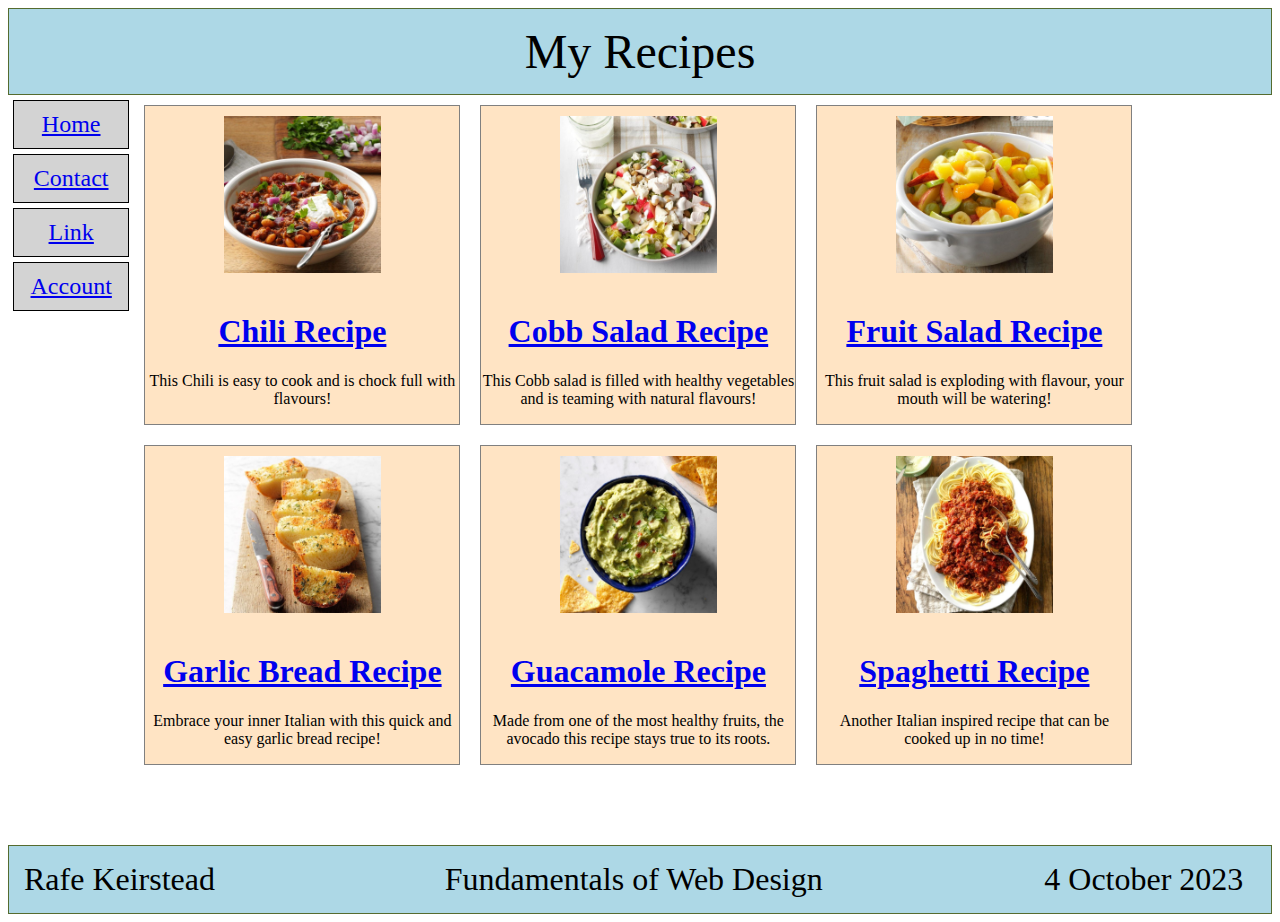
<file: index.html>
<!DOCTYPE html>
<html lang="en">
	<head>
		<link
			href="https://cdn.jsdelivr.net/npm/bootstrap@5.3.2/dist/css/bootstrap.min.css"
			rel="stylesheet"
			integrity="sha384-T3c6CoIi6uLrA9TneNEoa7RxnatzjcDSCmG1MXxSR1GAsXEV/Dwwykc2MPK8M2HN"
			crossorigin="anonymous" />
		<meta charset="UTF-8" />
		<meta name="viewport" content="width=device-width, initial-scale=1.0" />
		<link rel="stylesheet" href="stylesheet.css" />
		<title>Recipes - Homepage</title>
	</head>
	<body>
		<div id="header">My Recipes</div>
		<div id="col">
			<div><a href="index.html">Home</a></div>
			<div>
				<a href="contact.html">Contact</a>
			</div>
			<div>
				<a
					href="https://www.tasteofhome.com/collection/easy-recipes-to-know-by-heart/"
					>Link</a
				>
			</div>
			<div>
				<a
					href="https://chatelaine.com/food/trends/best-canadian-instagram-food-accounts/"
					>Account</a
				>
			</div>
		</div>

		<div class="card">
			<img src="./pics/chili.jpg" alt="Bowl of Chili" />
			<h1><a href="chili.html">Chili Recipe</a></h1>
			<p>This Chili is easy to cook and is chock full with flavours!</p>
		</div>

		<div class="card">
			<img src="./pics/cobbsalad.jpg" alt="Cobb Salad" />
			<h1><a href="cobb.html">Cobb Salad Recipe</a></h1>
			<p>
				This Cobb salad is filled with healthy vegetables and is teaming with
				natural flavours!
			</p>
		</div>

		<div class="card">
			<img src="./pics/fruitsalad.jpg" alt="Fruit Salad" />
			<h1><a href="fruit.html">Fruit Salad Recipe</a></h1>
			<p>
				This fruit salad is exploding with flavour, your mouth will be watering!
			</p>
		</div>

		<div class="card">
			<img src="./pics/garlicbread.jpg" alt="Garlic Bread" />
			<h1><a href="gbread.html">Garlic Bread Recipe</a></h1>
			<p>
				Embrace your inner Italian with this quick and easy garlic bread recipe!
			</p>
		</div>

		<div class="card">
			<img src="./pics/guacamole.jpg" alt="Guacamole" />
			<h1><a href="guac.html">Guacamole Recipe</a></h1>
			<p>
				Made from one of the most healthy fruits, the avocado this recipe stays
				true to its roots.
			</p>
		</div>

		<div class="card">
			<img src="./pics/spaghetti.jpg" alt="Spaghetti" />
			<h1><a href="spaghetti.html">Spaghetti Recipe</a></h1>
			<p>Another Italian inspired recipe that can be cooked up in no time!</p>
		</div>

		<div id="footer">
			<div>Rafe Keirstead</div>
			<div>Fundamentals of Web Design</div>
			<div>4 October 2023</div>
		</div>
	</body>
</html>
</file>
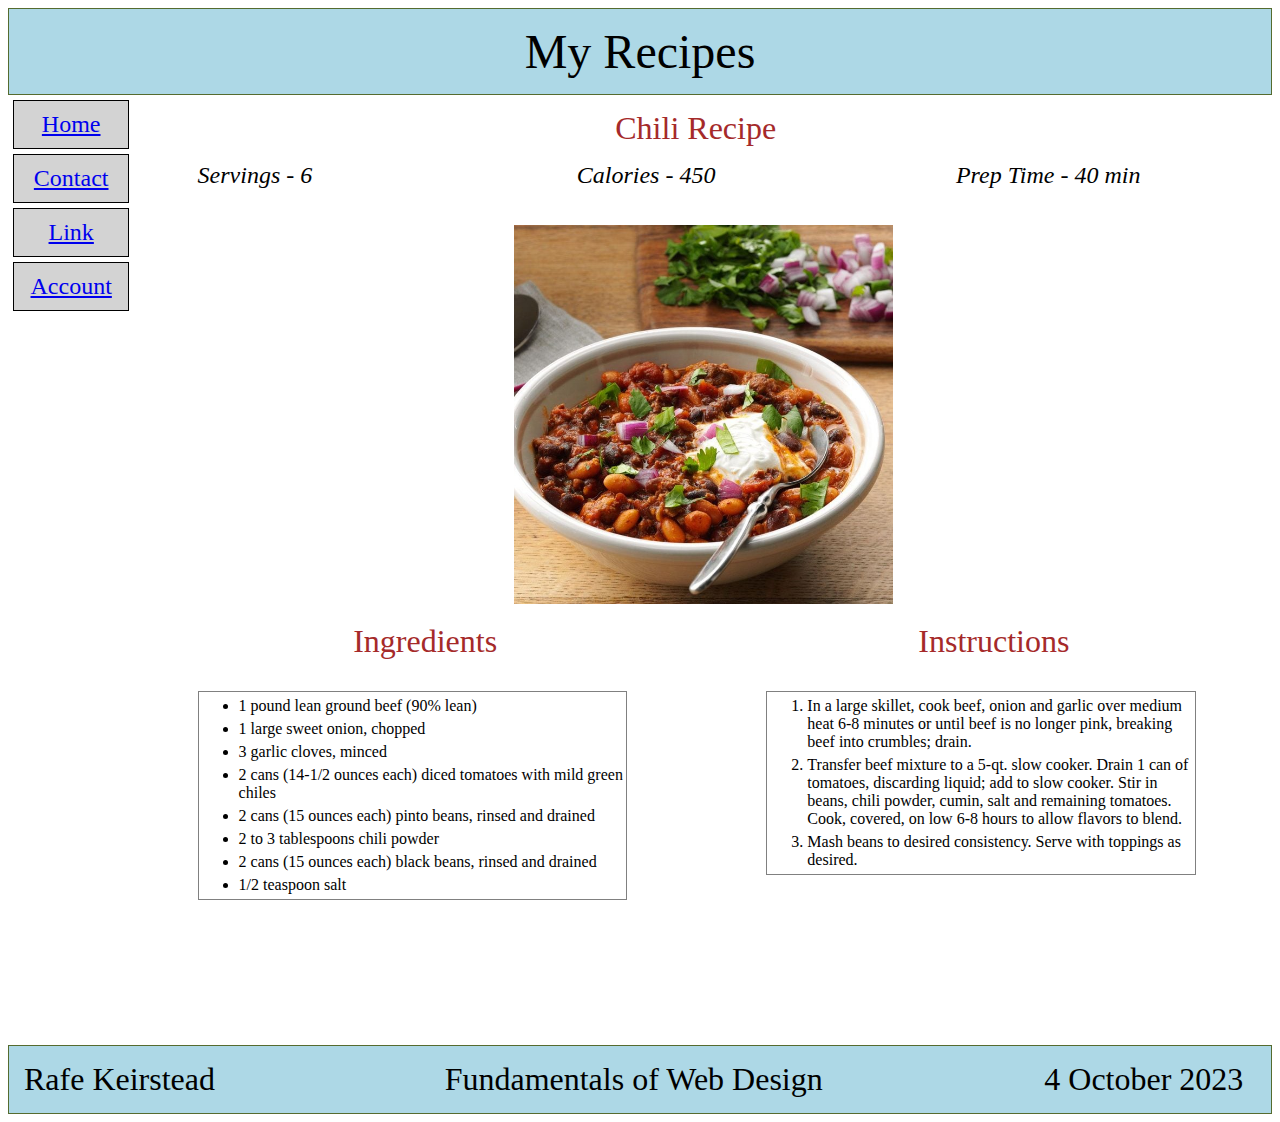
<file: chili.html>
<!DOCTYPE html>
<html lang="en">
	<head>
		<meta charset="UTF-8" />
		<meta name="viewport" content="width=device-width, initial-scale=1.0" />
		<title>Chili Recipe</title>
		<link rel="stylesheet" href="pagestyle.css" />
	</head>
	<body>
		<div id="header">My Recipes</div>
		<div id="col">
			<div><a href="index.html">Home</a></div>
			<div>
				<a href="https://www.disfrutarbarcelona.com/bookings">Contact</a>
			</div>
			<div>
				<a
					href="https://www.tasteofhome.com/collection/easy-recipes-to-know-by-heart/"
					>Link</a
				>
			</div>
			<div>
				<a
					href="https://chatelaine.com/food/trends/best-canadian-instagram-food-accounts/"
					>Account</a
				>
			</div>
		</div>

		<div id="res">
			<div>Chili Recipe</div>
			<div>Servings - 6</div>
			<div>Calories - 450</div>
			<div>Prep Time - 40 min</div>

			<div><img src="./pics/chili.jpg" alt="Chili" /></div>

			<div class="box">
				<div>Ingredients</div>
				<ul>
					<li>1 pound lean ground beef (90% lean)</li>
					<li>1 large sweet onion, chopped</li>
					<li>3 garlic cloves, minced</li>
					<li>
						2 cans (14-1/2 ounces each) diced tomatoes with mild green chiles
					</li>
					<li>2 cans (15 ounces each) pinto beans, rinsed and drained</li>
					<li>2 to 3 tablespoons chili powder</li>
					<li>2 cans (15 ounces each) black beans, rinsed and drained</li>
					<li>1/2 teaspoon salt</li>
				</ul>
			</div>

			<div class="box">
				<div>Instructions</div>
				<ol>
					<li>
						In a large skillet, cook beef, onion and garlic over medium heat 6-8
						minutes or until beef is no longer pink, breaking beef into
						crumbles; drain.
					</li>
					<li>
						Transfer beef mixture to a 5-qt. slow cooker. Drain 1 can of
						tomatoes, discarding liquid; add to slow cooker. Stir in beans,
						chili powder, cumin, salt and remaining tomatoes. Cook, covered, on
						low 6-8 hours to allow flavors to blend.
					</li>
					<li>
						Mash beans to desired consistency. Serve with toppings as desired.
					</li>
				</ol>
			</div>
		</div>

		<div id="footer">
			<div>Rafe Keirstead</div>
			<div>Fundamentals of Web Design</div>
			<div>4 October 2023</div>
		</div>
	</body>
</html>
</file>
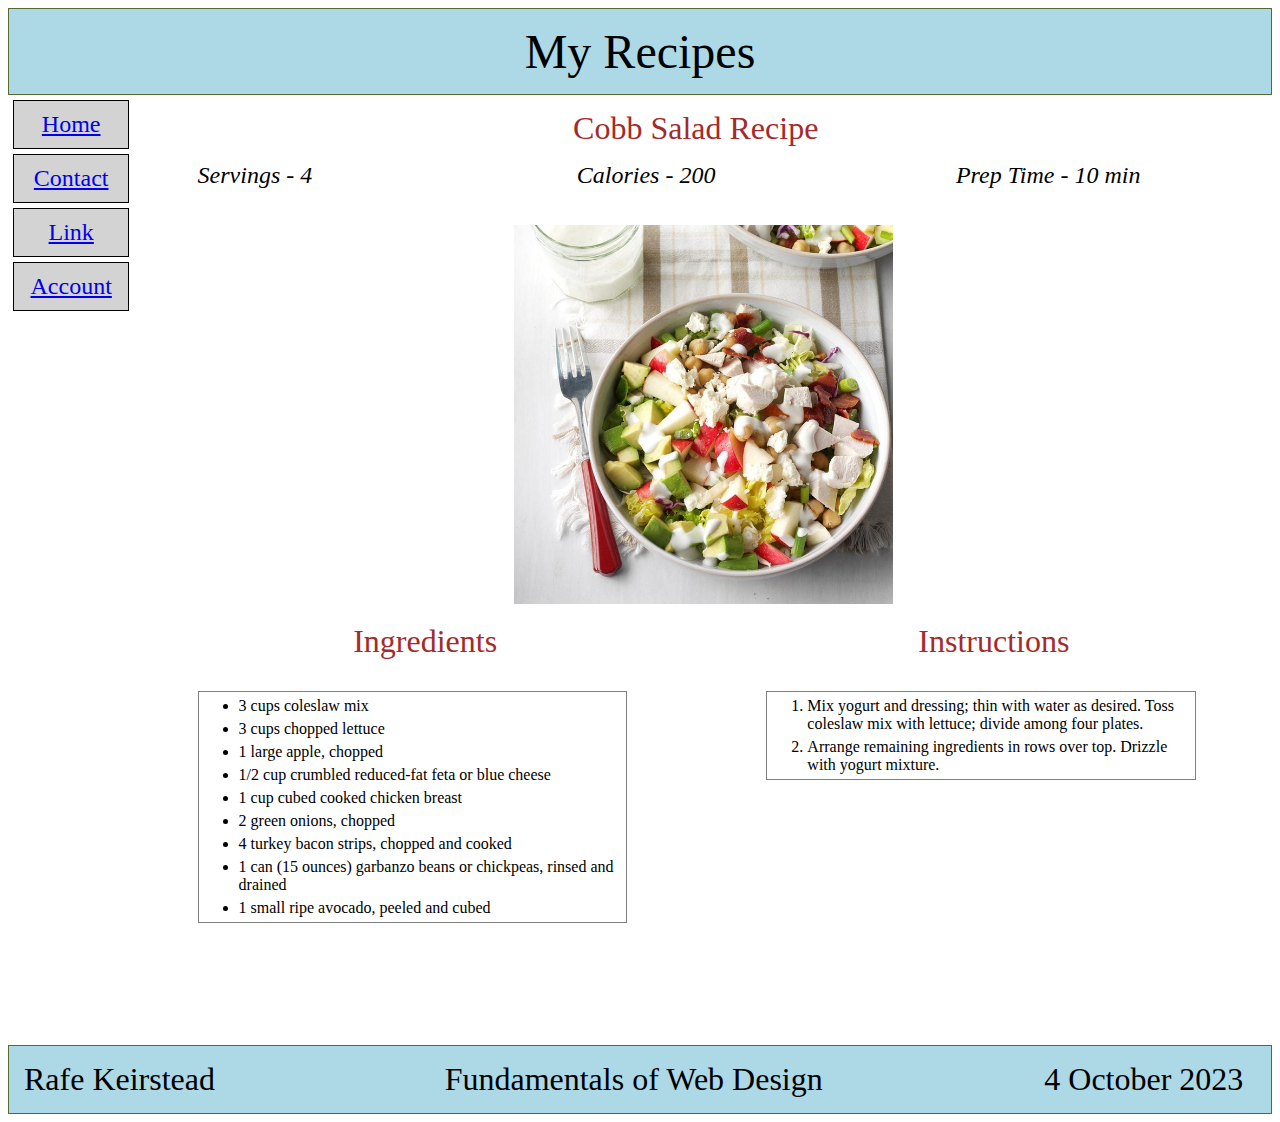
<file: cobb.html>
<!DOCTYPE html>
<html lang="en">
	<head>
		<meta charset="UTF-8" />
		<meta name="viewport" content="width=device-width, initial-scale=1.0" />
		<title>Cobb Salad Recipe</title>
		<link rel="stylesheet" href="pagestyle.css" />
	</head>
	<body>
		<div id="header">My Recipes</div>
		<div id="col">
			<div><a href="index.html">Home</a></div>
			<div>
				<a href="https://www.disfrutarbarcelona.com/bookings">Contact</a>
			</div>
			<div>
				<a
					href="https://www.tasteofhome.com/collection/easy-recipes-to-know-by-heart/"
					>Link</a
				>
			</div>
			<div>
				<a
					href="https://chatelaine.com/food/trends/best-canadian-instagram-food-accounts/"
					>Account</a
				>
			</div>
		</div>

		<div id="res">
			<div>Cobb Salad Recipe</div>
			<div>Servings - 4</div>
			<div>Calories - 200</div>
			<div>Prep Time - 10 min</div>

			<div><img src="./pics/cobbsalad.jpg" alt="Cobb salad" /></div>

			<div class="box">
				<div>Ingredients</div>
				<ul>
					<li>3 cups coleslaw mix</li>
					<li>3 cups chopped lettuce</li>
					<li>1 large apple, chopped</li>
					<li>1/2 cup crumbled reduced-fat feta or blue cheese</li>
					<li>1 cup cubed cooked chicken breast</li>
					<li>2 green onions, chopped</li>
					<li>4 turkey bacon strips, chopped and cooked</li>
					<li>
						1 can (15 ounces) garbanzo beans or chickpeas, rinsed and drained
					</li>
					<li>1 small ripe avocado, peeled and cubed</li>
				</ul>
			</div>

			<div class="box">
				<div>Instructions</div>
				<ol>
					<li>
						Mix yogurt and dressing; thin with water as desired. Toss coleslaw
						mix with lettuce; divide among four plates.
					</li>
					<li>
						Arrange remaining ingredients in rows over top. Drizzle with yogurt
						mixture.
					</li>
				</ol>
			</div>
		</div>

		<div id="footer">
			<div>Rafe Keirstead</div>
			<div>Fundamentals of Web Design</div>
			<div>4 October 2023</div>
		</div>
	</body>
</html>
</file>
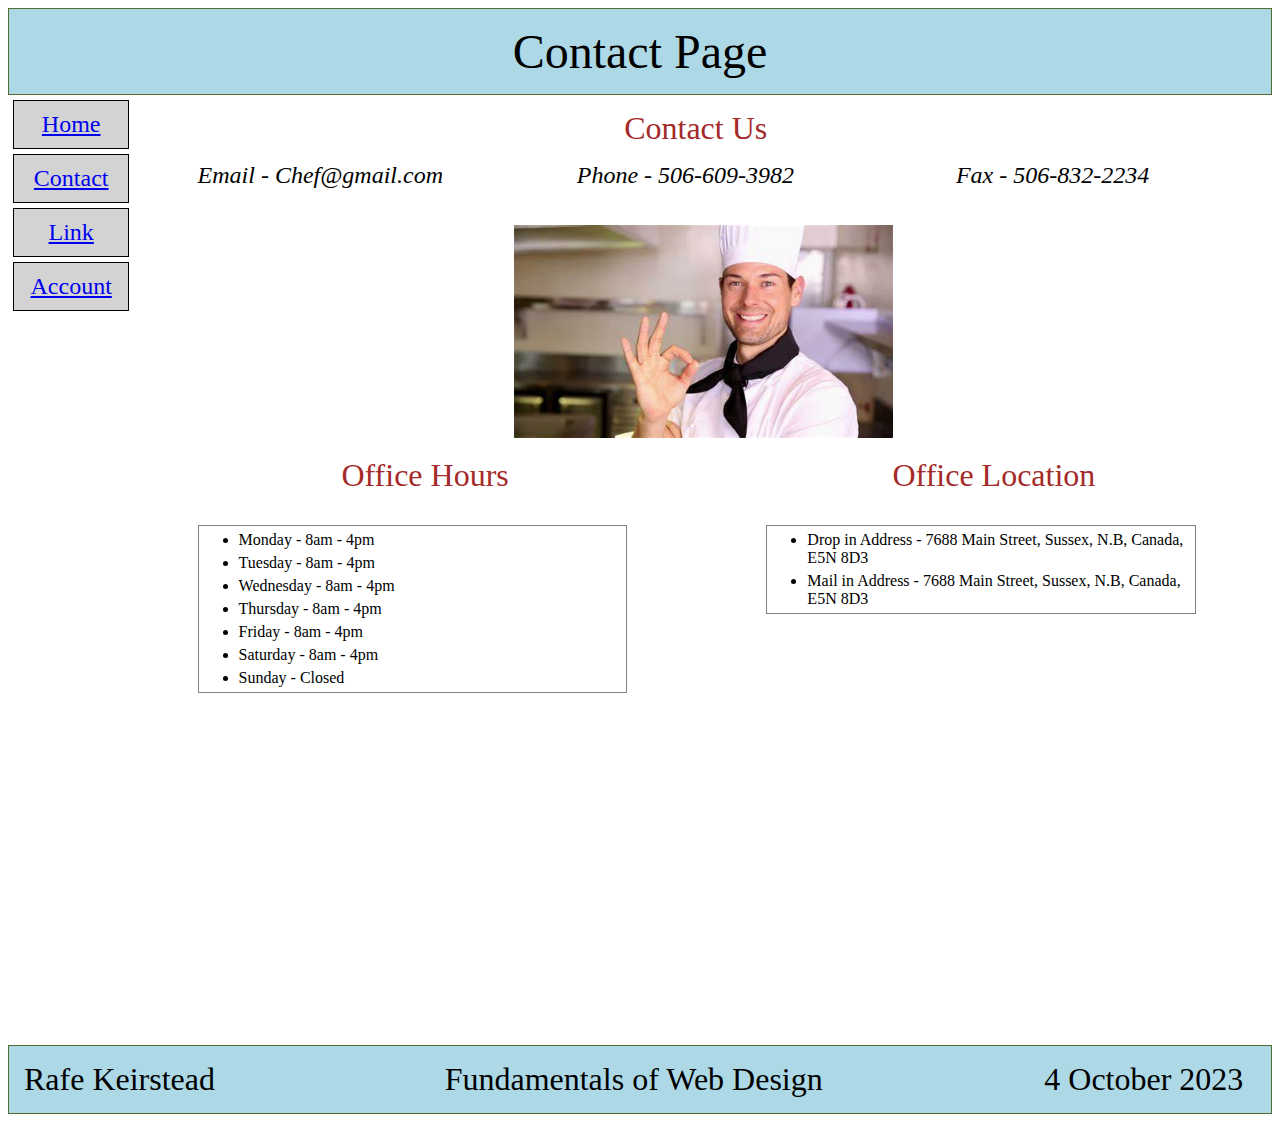
<file: contact.html>
<!DOCTYPE html>
<html lang="en">
	<head>
		<meta charset="UTF-8" />
		<meta name="viewport" content="width=device-width, initial-scale=1.0" />
		<link rel="stylesheet" href="pagestyle.css" />
		<title>Contact Page</title>
	</head>
	<body>
		<div id="header">Contact Page</div>
		<div id="col">
			<div><a href="index.html">Home</a></div>
			<div>
				<a href="contact.html">Contact</a>
			</div>
			<div>
				<a
					href="https://www.tasteofhome.com/collection/easy-recipes-to-know-by-heart/"
					>Link</a
				>
			</div>
			<div>
				<a
					href="https://chatelaine.com/food/trends/best-canadian-instagram-food-accounts/"
					>Account</a
				>
			</div>
		</div>

		<div id="res">
			<div>Contact Us</div>
			<div>Email - Chef@gmail.com</div>
			<div>Phone - 506-609-3982</div>
			<div>Fax - 506-832-2234</div>

			<div><img src="./pics/chef.jpg" alt="Chef" /></div>

			<div class="box">
				<div>Office Hours</div>
				<ul>
					<li>Monday - 8am - 4pm</li>
					<li>Tuesday - 8am - 4pm</li>
					<li>Wednesday - 8am - 4pm</li>
					<li>Thursday - 8am - 4pm</li>
					<li>Friday - 8am - 4pm</li>
					<li>Saturday - 8am - 4pm</li>
					<li>Sunday - Closed</li>
				</ul>
			</div>

			<div class="box">
				<div>Office Location</div>
				<ul>
					<li>
						Drop in Address - 7688 Main Street, Sussex, N.B, Canada, E5N 8D3
					</li>
					<li>
						Mail in Address - 7688 Main Street, Sussex, N.B, Canada, E5N 8D3
					</li>
				</ul>
			</div>
		</div>

		<div id="footer">
			<div>Rafe Keirstead</div>
			<div>Fundamentals of Web Design</div>
			<div>4 October 2023</div>
		</div>
	</body>
</html>
</file>
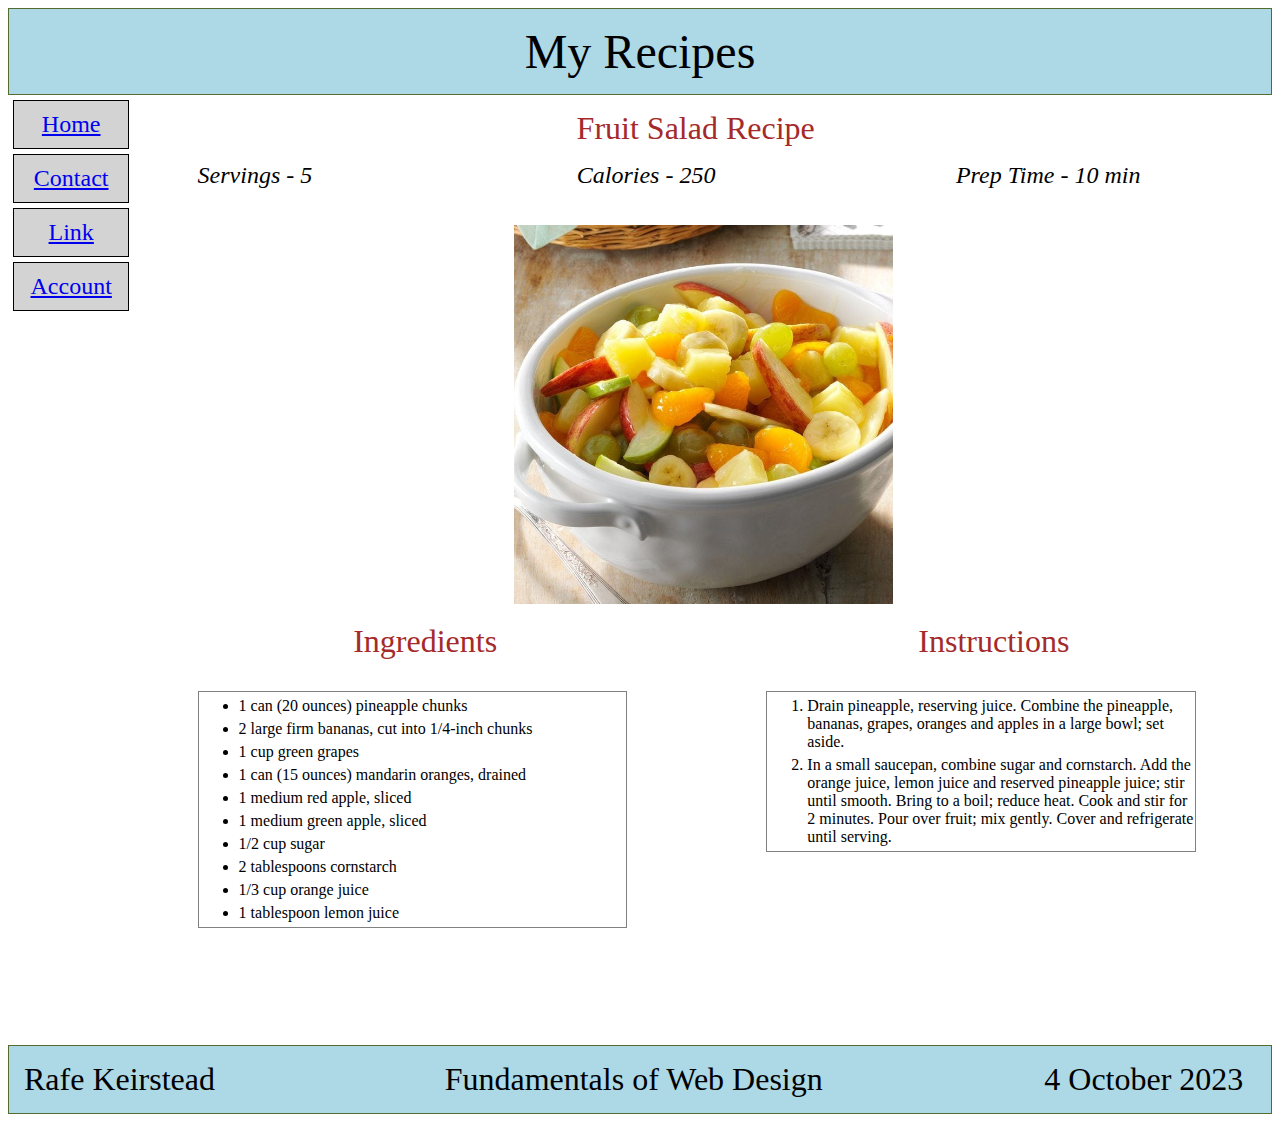
<file: fruit.html>
<!DOCTYPE html>
<html lang="en">
	<head>
		<meta charset="UTF-8" />
		<meta name="viewport" content="width=device-width, initial-scale=1.0" />
		<link rel="stylesheet" href="pagestyle.css" />
		<title>Fruit Salad Recipe</title>
	</head>
	<body>
		<div id="header">My Recipes</div>
		<div id="col">
			<div><a href="index.html">Home</a></div>
			<div>
				<a href="https://www.disfrutarbarcelona.com/bookings">Contact</a>
			</div>
			<div>
				<a
					href="https://www.tasteofhome.com/collection/easy-recipes-to-know-by-heart/"
					>Link</a
				>
			</div>
			<div>
				<a
					href="https://chatelaine.com/food/trends/best-canadian-instagram-food-accounts/"
					>Account</a
				>
			</div>
		</div>

		<div id="res">
			<div>Fruit Salad Recipe</div>
			<div>Servings - 5</div>
			<div>Calories - 250</div>
			<div>Prep Time - 10 min</div>

			<div><img src="./pics/fruitsalad.jpg" alt="Fruit" /></div>

			<div class="box">
				<div>Ingredients</div>
				<ul>
					<li>1 can (20 ounces) pineapple chunks</li>
					<li>2 large firm bananas, cut into 1/4-inch chunks</li>
					<li>1 cup green grapes</li>
					<li>1 can (15 ounces) mandarin oranges, drained</li>
					<li>1 medium red apple, sliced</li>
					<li>1 medium green apple, sliced</li>
					<li>1/2 cup sugar</li>
					<li>2 tablespoons cornstarch</li>
					<li>1/3 cup orange juice</li>
					<li>1 tablespoon lemon juice</li>
				</ul>
			</div>

			<div class="box">
				<div>Instructions</div>
				<ol>
					<li>
						Drain pineapple, reserving juice. Combine the pineapple, bananas,
						grapes, oranges and apples in a large bowl; set aside.
					</li>
					<li>
						In a small saucepan, combine sugar and cornstarch. Add the orange
						juice, lemon juice and reserved pineapple juice; stir until smooth.
						Bring to a boil; reduce heat. Cook and stir for 2 minutes. Pour over
						fruit; mix gently. Cover and refrigerate until serving.
					</li>
				</ol>
			</div>
		</div>

		<div id="footer">
			<div>Rafe Keirstead</div>
			<div>Fundamentals of Web Design</div>
			<div>4 October 2023</div>
		</div>
	</body>
</html>
</file>
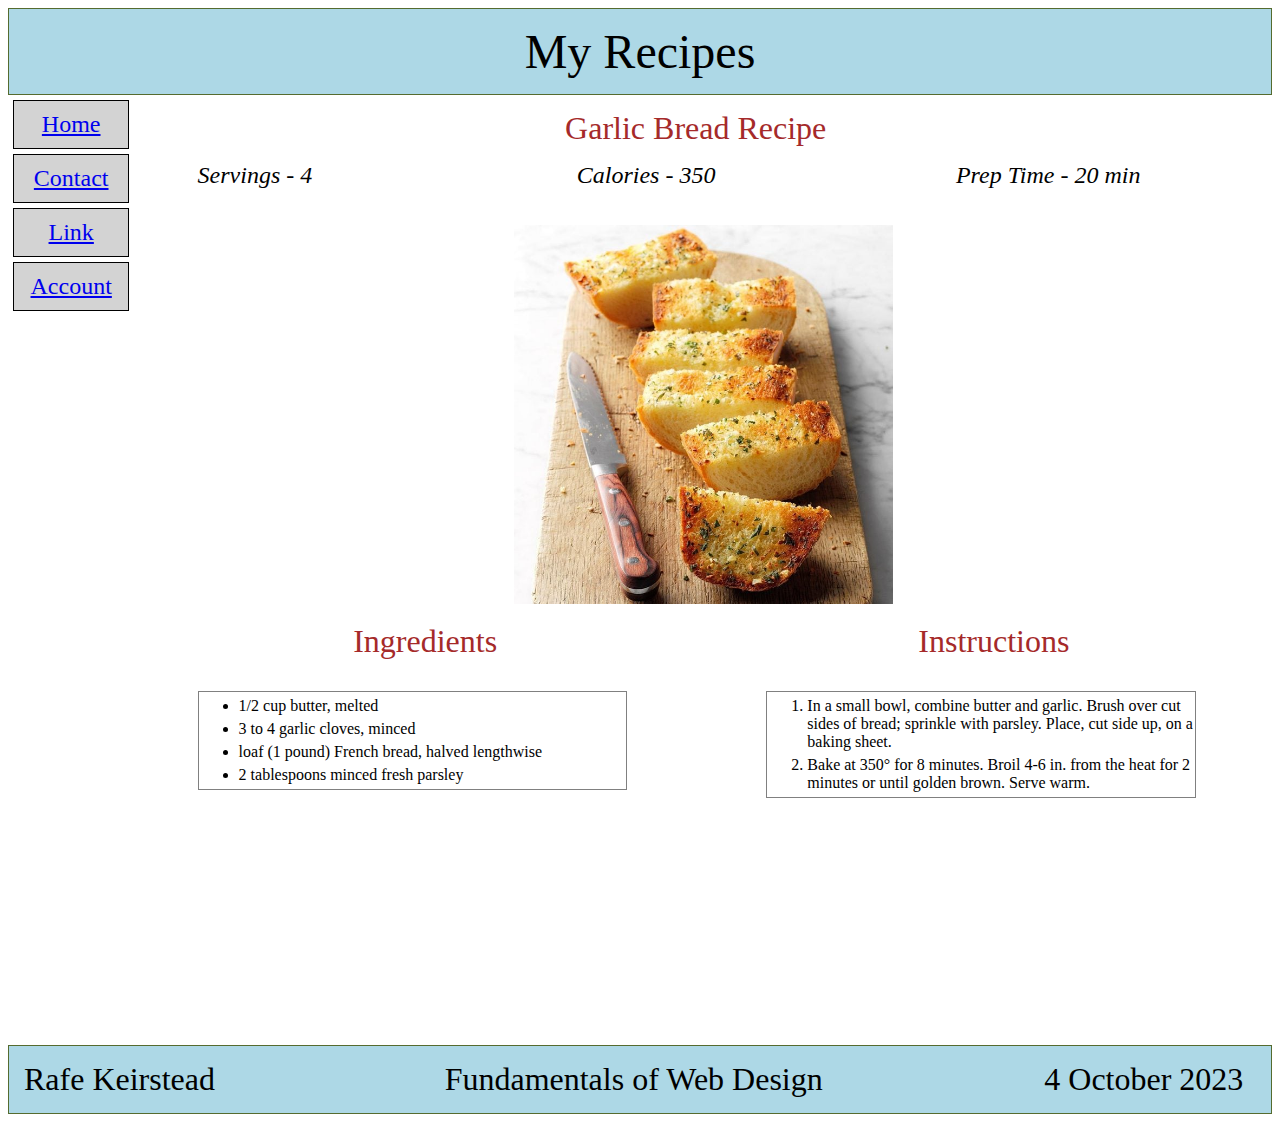
<file: gbread.html>
<!DOCTYPE html>
<html lang="en">
	<head>
		<meta charset="UTF-8" />
		<meta name="viewport" content="width=device-width, initial-scale=1.0" />
		<title>Garlic Bread Recipe</title>
		<link href="pagestyle.css" rel="stylesheet" />
	</head>
	<body>
		<div id="header">My Recipes</div>
		<div id="col">
			<div><a href="index.html">Home</a></div>
			<div>
				<a href="https://www.disfrutarbarcelona.com/bookings">Contact</a>
			</div>
			<div>
				<a
					href="https://www.tasteofhome.com/collection/easy-recipes-to-know-by-heart/"
					>Link</a
				>
			</div>
			<div>
				<a
					href="https://chatelaine.com/food/trends/best-canadian-instagram-food-accounts/"
					>Account</a
				>
			</div>
		</div>

		<div id="res">
			<div>Garlic Bread Recipe</div>
			<div>Servings - 4</div>
			<div>Calories - 350</div>
			<div>Prep Time - 20 min</div>

			<div><img src="./pics/garlicbread.jpg" alt="Garlic Bread" /></div>

			<div class="box">
				<div>Ingredients</div>
				<ul>
					<li>1/2 cup butter, melted</li>
					<li>3 to 4 garlic cloves, minced</li>
					<li>loaf (1 pound) French bread, halved lengthwise</li>
					<li>2 tablespoons minced fresh parsley</li>
				</ul>
			</div>

			<div class="box">
				<div>Instructions</div>
				<ol>
					<li>
						In a small bowl, combine butter and garlic. Brush over cut sides of
						bread; sprinkle with parsley. Place, cut side up, on a baking sheet.
					</li>
					<li>
						Bake at 350° for 8 minutes. Broil 4-6 in. from the heat for 2
						minutes or until golden brown. Serve warm.
					</li>
				</ol>
			</div>
		</div>

		<div id="footer">
			<div>Rafe Keirstead</div>
			<div>Fundamentals of Web Design</div>
			<div>4 October 2023</div>
		</div>
	</body>
</html>
</file>
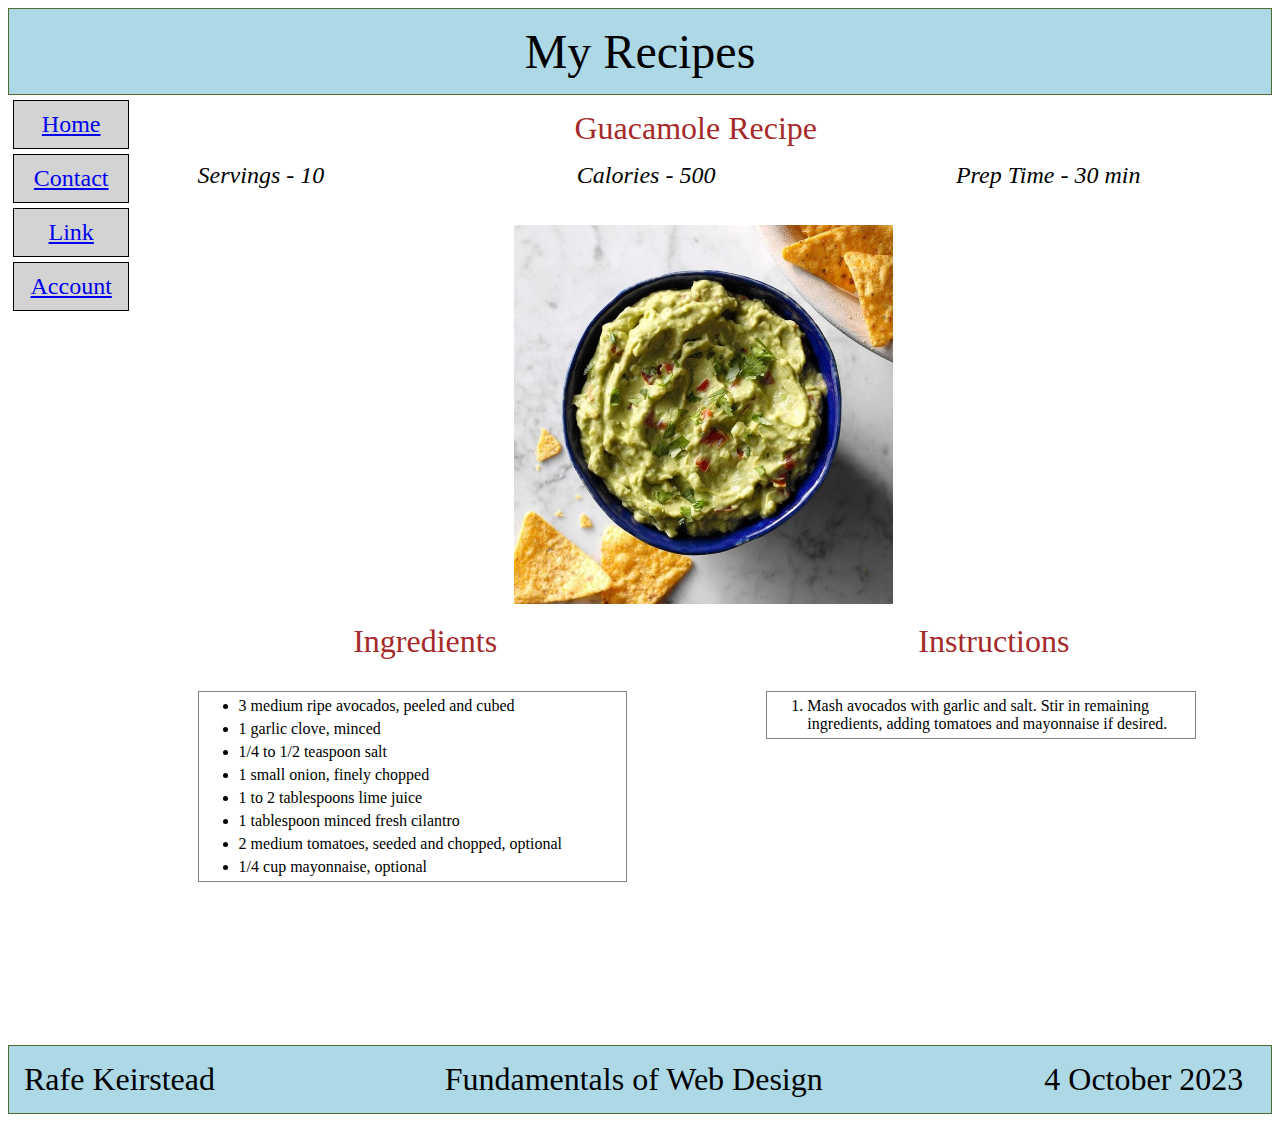
<file: guac.html>
<!DOCTYPE html>
<html lang="en">
	<head>
		<meta charset="UTF-8" />
		<meta name="viewport" content="width=device-width, initial-scale=1.0" />
		<title>Guacamole Recipe</title>
		<link href="pagestyle.css" rel="stylesheet" />
	</head>
	<body>
		<div id="header">My Recipes</div>
		<div id="col">
			<div><a href="index.html">Home</a></div>
			<div>
				<a href="https://www.disfrutarbarcelona.com/bookings">Contact</a>
			</div>
			<div>
				<a
					href="https://www.tasteofhome.com/collection/easy-recipes-to-know-by-heart/"
					>Link</a
				>
			</div>
			<div>
				<a
					href="https://chatelaine.com/food/trends/best-canadian-instagram-food-accounts/"
					>Account</a
				>
			</div>
		</div>

		<div id="res">
			<div>Guacamole Recipe</div>
			<div>Servings - 10</div>
			<div>Calories - 500</div>
			<div>Prep Time - 30 min</div>

			<div><img src="./pics/guacamole.jpg" alt="Guac" /></div>

			<div class="box">
				<div>Ingredients</div>
				<ul>
					<li>3 medium ripe avocados, peeled and cubed</li>
					<li>1 garlic clove, minced</li>
					<li>1/4 to 1/2 teaspoon salt</li>
					<li>1 small onion, finely chopped</li>
					<li>1 to 2 tablespoons lime juice</li>
					<li>1 tablespoon minced fresh cilantro</li>
					<li>2 medium tomatoes, seeded and chopped, optional</li>
					<li>1/4 cup mayonnaise, optional</li>
				</ul>
			</div>

			<div class="box">
				<div>Instructions</div>
				<ol>
					<li>
						Mash avocados with garlic and salt. Stir in remaining ingredients,
						adding tomatoes and mayonnaise if desired.
					</li>
				</ol>
			</div>
		</div>

		<div id="footer">
			<div>Rafe Keirstead</div>
			<div>Fundamentals of Web Design</div>
			<div>4 October 2023</div>
		</div>
	</body>
</html>
</file>
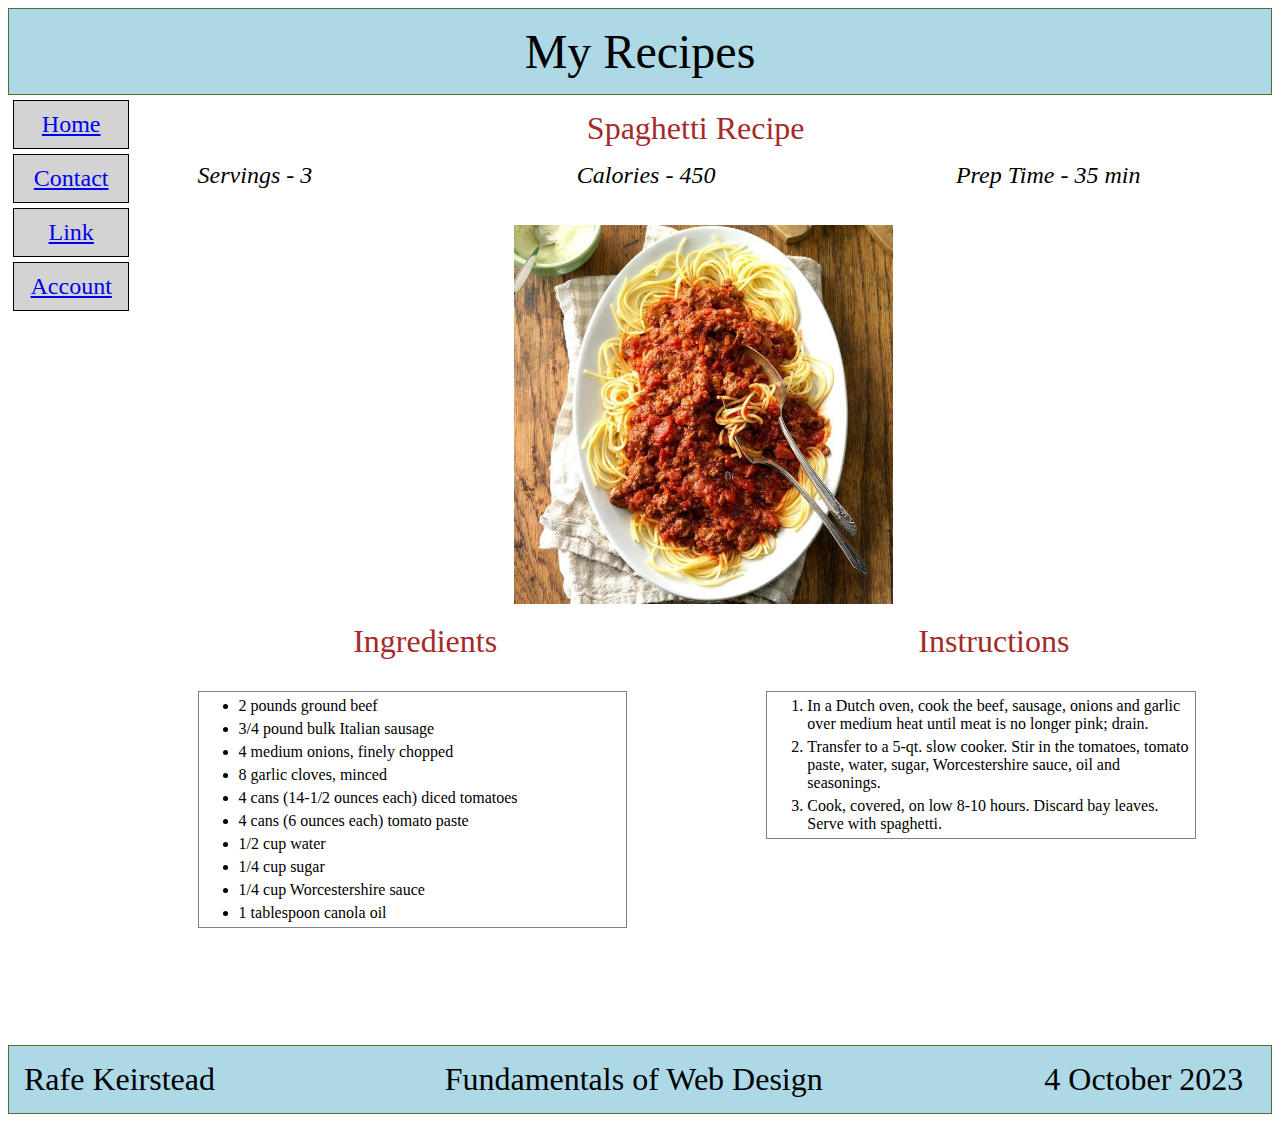
<file: spaghetti.html>
<!DOCTYPE html>
<html lang="en">
	<head>
		<meta charset="UTF-8" />
		<meta name="viewport" content="width=device-width, initial-scale=1.0" />
		<title>Spaghetti Recipe</title>
		<link href="pagestyle.css" rel="stylesheet" />
	</head>
	<body>
		<div id="header">My Recipes</div>
		<div id="col">
			<div><a href="index.html">Home</a></div>
			<div>
				<a href="https://www.disfrutarbarcelona.com/bookings">Contact</a>
			</div>
			<div>
				<a
					href="https://www.tasteofhome.com/collection/easy-recipes-to-know-by-heart/"
					>Link</a
				>
			</div>
			<div>
				<a
					href="https://chatelaine.com/food/trends/best-canadian-instagram-food-accounts/"
					>Account</a
				>
			</div>
		</div>

		<div id="res">
			<div>Spaghetti Recipe</div>
			<div>Servings - 3</div>
			<div>Calories - 450</div>
			<div>Prep Time - 35 min</div>

			<div><img src="./pics/spaghetti.jpg" alt="Spaghetti" /></div>

			<div class="box">
				<div>Ingredients</div>
				<ul>
					<li>2 pounds ground beef</li>
					<li>3/4 pound bulk Italian sausage</li>
					<li>4 medium onions, finely chopped</li>
					<li>8 garlic cloves, minced</li>
					<li>4 cans (14-1/2 ounces each) diced tomatoes</li>
					<li>4 cans (6 ounces each) tomato paste</li>
					<li>1/2 cup water</li>
					<li>1/4 cup sugar</li>
					<li>1/4 cup Worcestershire sauce</li>
					<li>1 tablespoon canola oil</li>
				</ul>
			</div>

			<div class="box">
				<div>Instructions</div>
				<ol>
					<li>
						In a Dutch oven, cook the beef, sausage, onions and garlic over
						medium heat until meat is no longer pink; drain.
					</li>
					<li>
						Transfer to a 5-qt. slow cooker. Stir in the tomatoes, tomato paste,
						water, sugar, Worcestershire sauce, oil and seasonings.
					</li>
					<li>
						Cook, covered, on low 8-10 hours. Discard bay leaves. Serve with
						spaghetti.
					</li>
				</ol>
			</div>
		</div>

		<div id="footer">
			<div>Rafe Keirstead</div>
			<div>Fundamentals of Web Design</div>
			<div>4 October 2023</div>
		</div>
	</body>
</html>
</file>
<file: stylesheet.css>
div {
	box-sizing: border-box;
}
#header {
	text-align: center;
	font-size: 300%;
	color: black;
	border: thin solid darkolivegreen;
	padding: 15px;
	background-color: lightblue;
}

/* Buttons */

#col {
	width: 10%;
	float: left;
	height: 750px;
}
#col div {
	border: thin black solid;
	padding: 10px;
	text-align: center;
	font-size: 150%;
	margin: 5px;
	background-color: lightgrey;
}
#col div:hover {
	background-color: darkgray;
}
/* Cards */

img {
	margin-top: 10px;
	margin-left: 25%;
	margin-right: 25%;
	margin-bottom: 15px;
	width: 50%;
}
.card {
	width: 25%;
	border: thin solid gray;
	background-color: bisque;
	margin: 10px;
	float: left;
}
h1 {
	font-size: 24pt;
	text-align: center;
}
p {
	text-align: center;
}

/* footer */

#footer {
	background-color: lightblue;
	clear: left;
	overflow: auto;
	border: thin solid darkolivegreen;
}
#footer div {
	width: 33%;
	font-size: 200%;
	padding: 15px;
}
#footer div:first-child {
	float: left;
	text-align: left;
}
#footer :nth-child(2) {
	float: left;
	text-align: center;
}
#footer :last-child {
	float: left;
	text-align: right;
}
</file>
<file: pagestyle.css>
div {
	box-sizing: border-box;
}
#header {
	text-align: center;
	font-size: 300%;
	color: black;
	border: thin solid darkolivegreen;
	padding: 15px;
	background-color: lightblue;
}

/* Buttons */

#col {
	width: 10%;
	float: left;
	height: 950px;
}
#col div {
	border: thin black solid;
	padding: 10px;
	text-align: center;
	font-size: 150%;
	margin: 5px;
	background-color: lightgrey;
}
#col div:hover {
	background-color: darkgray;
}

/* footer */

#footer {
	background-color: lightblue;
	clear: left;
	overflow: auto;
	border: thin solid darkolivegreen;
}
#footer div {
	width: 33%;
	font-size: 200%;
	padding: 15px;
}
#footer div:first-child {
	float: left;
	text-align: left;
}
#footer :nth-child(2) {
	float: left;
	text-align: center;
}
#footer :last-child {
	float: left;
	text-align: right;
}

/* card */

#res div:first-child {
	text-align: center;
	font-size: 2em;
	color: brown;
	padding: 15px;
}
#res div:nth-child(2),
#res div:nth-child(3),
#res div:nth-child(4) {
	width: 25%;
	float: left;
	font-size: 1.5em;
	font-style: italic;
	margin-left: 5%;
}
img {
	width: 150%;
}
#res div:nth-child(5) {
	margin-top: 5%;
	margin-left: 40%;
	margin-right: 40%;
}
.box {
	float: left;
	width: 40%;
	margin-left: 5%;
}
ol,
ul {
	border: thin gray solid;
	margin-right: 15%;
}
.box div {
	margin-right: 10%;
}
li {
	margin-top: 5px;
	margin-bottom: 5px;
}

div {
	box-sizing: border-box;
}
#header {
	text-align: center;
	font-size: 300%;
	color: black;
	border: thin solid darkolivegreen;
	padding: 15px;
	background-color: lightblue;
}

/* Buttons */

#col {
	width: 10%;
	float: left;
	height: 950px;
}
#col div {
	border: thin black solid;
	padding: 10px;
	text-align: center;
	font-size: 150%;
	margin: 5px;
	background-color: lightgrey;
}
#col div:hover {
	background-color: darkgray;
}

/* footer */

#footer {
	background-color: lightblue;
	clear: left;
	overflow: auto;
	border: thin solid darkolivegreen;
}
#footer div {
	width: 33%;
	font-size: 200%;
	padding: 15px;
}
#footer div:first-child {
	float: left;
	text-align: left;
}
#footer :nth-child(2) {
	float: left;
	text-align: center;
}
#footer :last-child {
	float: left;
	text-align: right;
}

/* card */

#res div:first-child {
	text-align: center;
	font-size: 2em;
	color: brown;
	padding: 15px;
}
#res div:nth-child(2),
#res div:nth-child(3),
#res div:nth-child(4) {
	width: 25%;
	float: left;
	font-size: 1.5em;
	font-style: italic;
	margin-left: 5%;
}
img {
	width: 150%;
}
#res div:nth-child(5) {
	margin-top: 5%;
	margin-left: 40%;
	margin-right: 40%;
}
.box {
	float: left;
	width: 40%;
	margin-left: 5%;
}
ol,
ul {
	border: thin gray solid;
	margin-right: 15%;
}
.box div {
	margin-right: 10%;
}
li {
	margin-top: 5px;
	margin-bottom: 5px;
}
</file>
